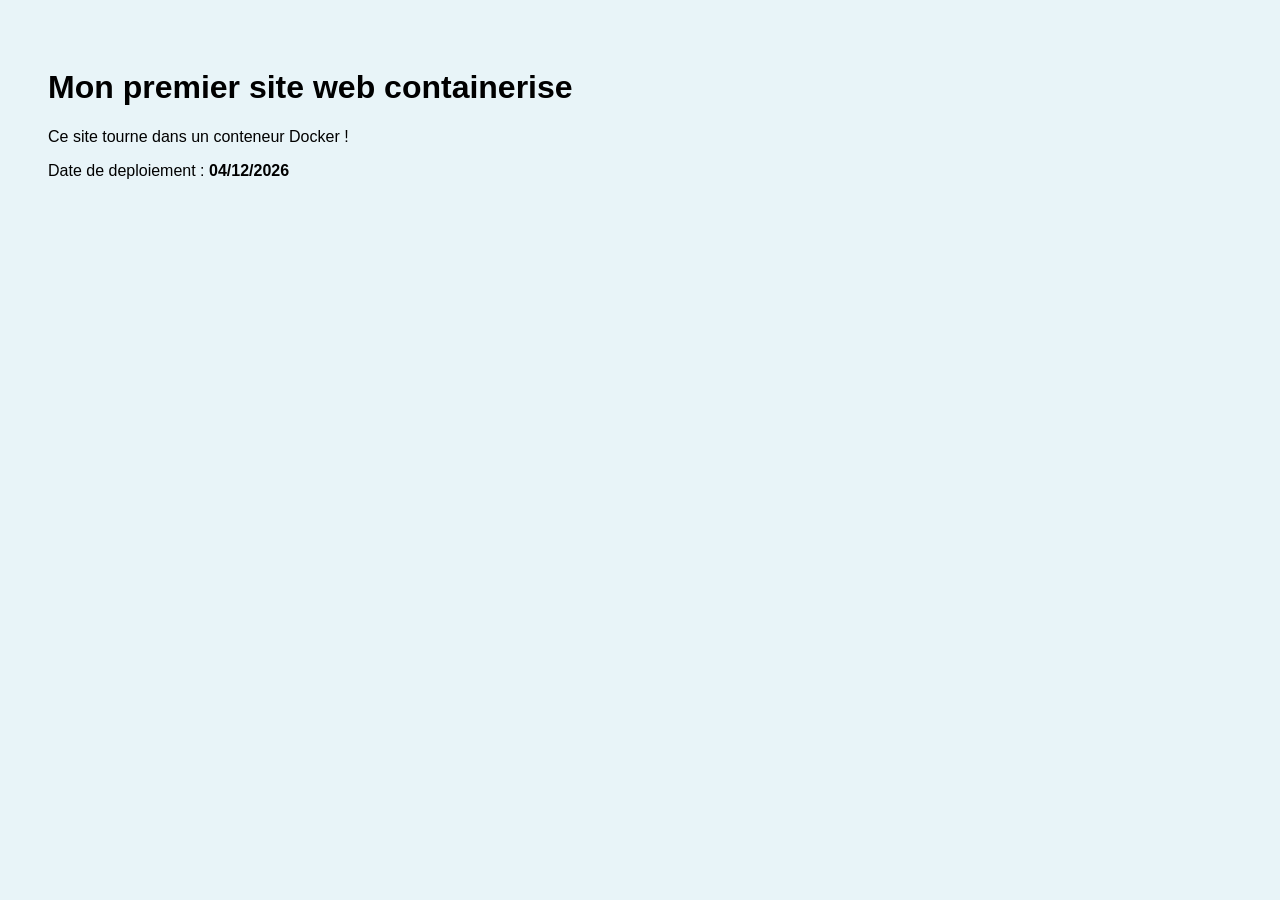
<file: module-03/lab-basique/index.html>
<!DOCTYPE html>
<html lang="fr">
<head>
  <meta charset="UTF-8">
  <title>Mon Site IT</title>
</head>
<body style="font-family:sans-serif; padding:40px; background:#e8f4f8">
  <h1>Mon premier site web containerise</h1>
  <p>Ce site tourne dans un conteneur Docker !</p>
  <p>Date de deploiement : <strong id="date"></strong></p>
  <script>
    document.getElementById('date').textContent =
      new Date().toLocaleDateString('fr-FR');
  </script>
</body>
</html>
</file>
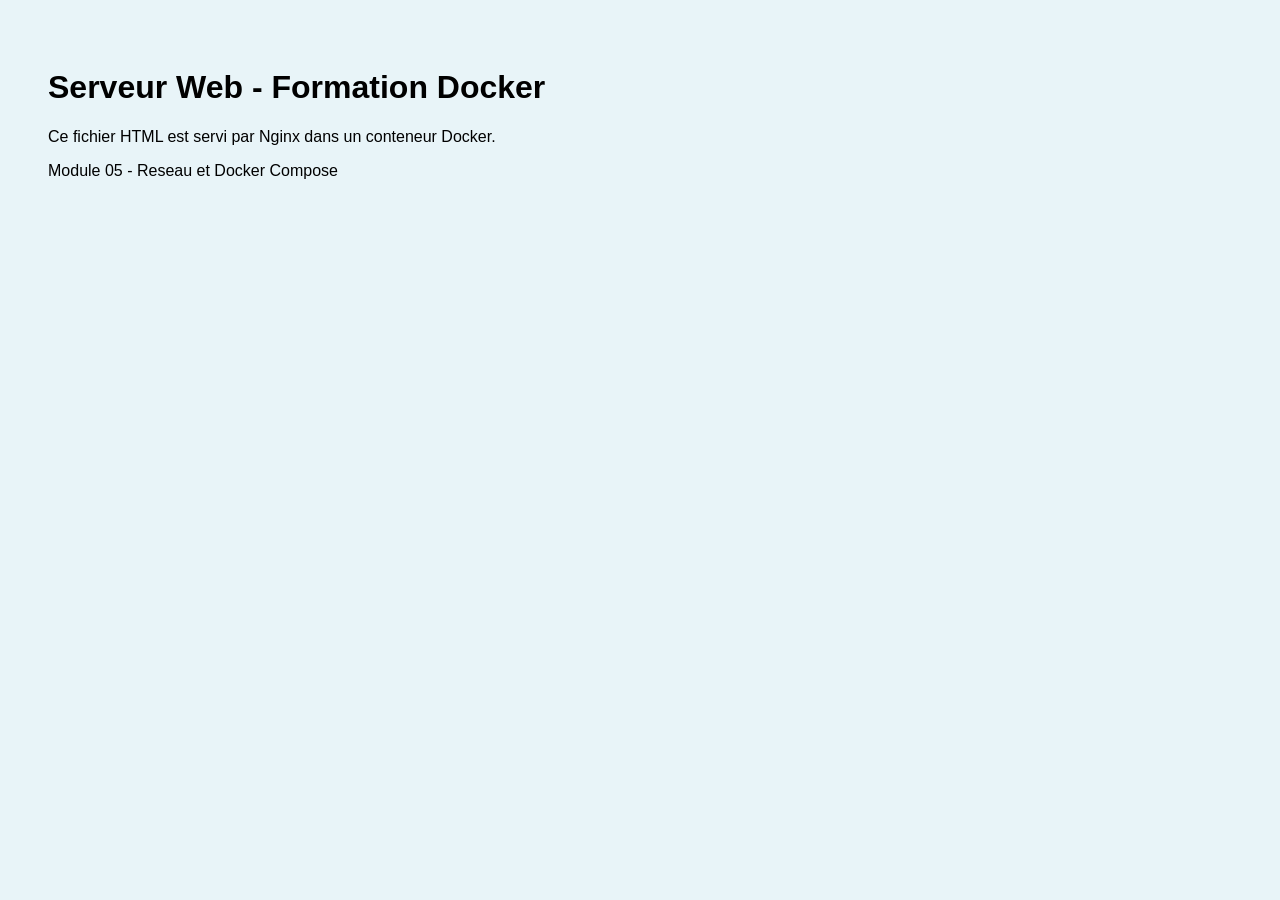
<file: module-05/lab-basique/html/index.html>
<!DOCTYPE html>
<html lang="fr">
<head>
  <meta charset="UTF-8">
  <title>Serveur Web - Formation Docker</title>
</head>
<body style="font-family:sans-serif; padding:40px; background:#e8f4f8">
  <h1>Serveur Web - Formation Docker</h1>
  <p>Ce fichier HTML est servi par Nginx dans un conteneur Docker.</p>
  <p>Module 05 - Reseau et Docker Compose</p>
</body>
</html>
</file>
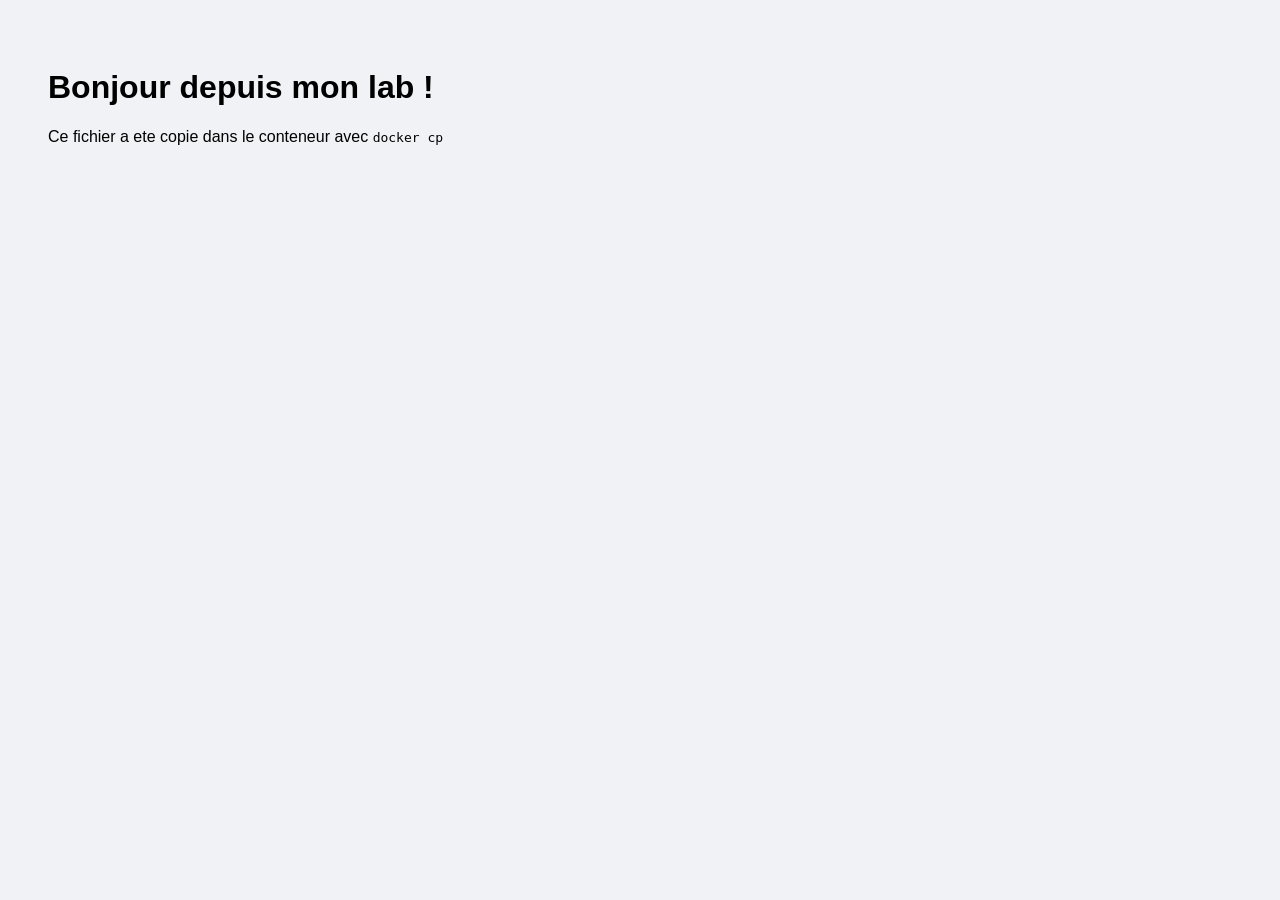
<file: module-02/lab-basique/test.html>
<!DOCTYPE html>
<html lang="fr">
<head><meta charset="UTF-8"><title>Test Docker CP</title></head>
<body style="font-family:sans-serif; padding:40px; background:#f0f2f5">
  <h1>Bonjour depuis mon lab !</h1>
  <p>Ce fichier a ete copie dans le conteneur avec <code>docker cp</code></p>
</body>
</html>
</file>
